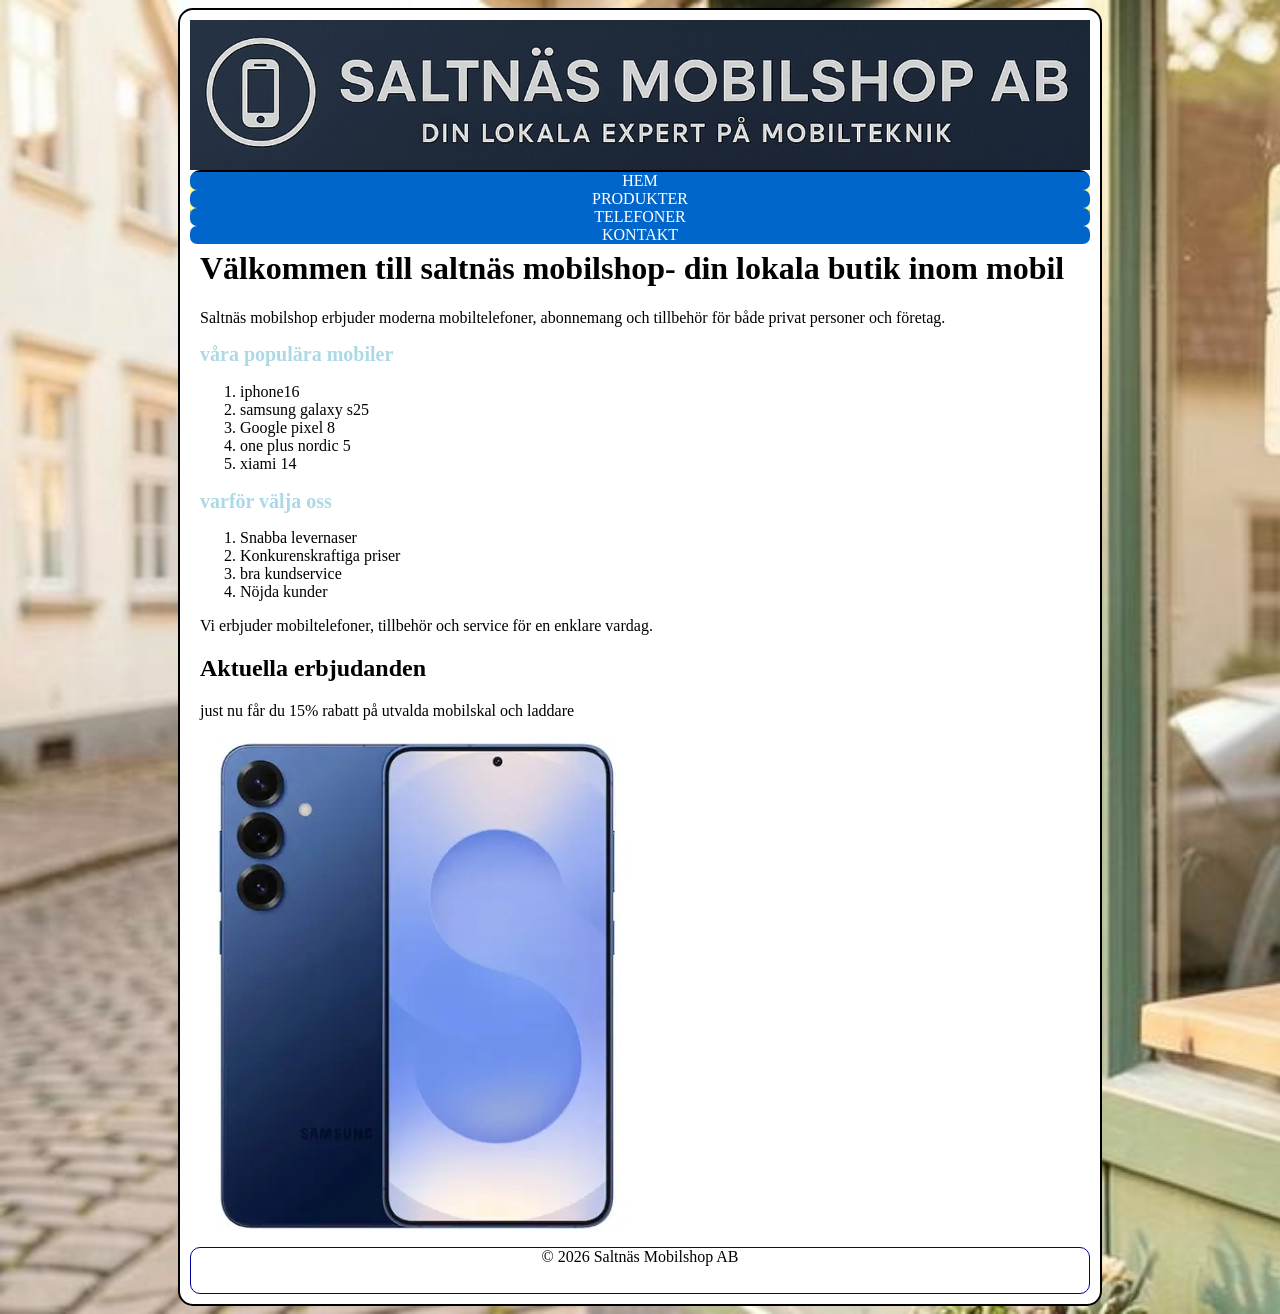
<file: index.html>
<!doctype html>
<html lang="sv">

<head>
<title>saltnäs mobilshop</title>
<meta charset="UTF-8">
<meta name=viewport" content"width=device.width, initial-scale=1.0">
<link rel="stylesheet" href="style.css">
</head>

<body>
 <div id="container">
  <div id="header">  </div>
  <div id="nav">
   <a href="index.html">HEM</a> 
   <a href="produkter.html">PRODUKTER</a> 
   <a href="telefoner.html">TELEFONER</a> 
   <a href="kontakt.html">KONTAKT</a> 
</div>
  <div id="content">
   <H1> Välkommen till saltnäs mobilshop- din lokala butik inom mobil</h1> 	
   <p> Saltnäs mobilshop erbjuder moderna mobiltelefoner,  abonnemang och tillbehör för både privat personer och företag.
</p> 
<h2 style="color:#Add8e6; font-size: 20px; font-family: serif;" letter-spacing:2px;> våra populära mobiler</h2>
<ol>
 <li>iphone16 </li>
 <li>samsung galaxy s25 </li>
 <li>Google pixel 8 </li>
 <li>one plus nordic 5  </li>
 <li>xiami 14 </li>
</ol>
 
<h2 style="color:#Add8e6; font-size: 20px; font-family: serif;" letter-spacing:2px;> varför välja oss</h2>
<ol>
 <li>Snabba levernaser </li>
 <li>Konkurenskraftiga priser </li>
 <li>bra kundservice </li>
 <li>Nöjda kunder  </li>
 
</ol>
<p>Vi erbjuder mobiltelefoner, tillbehör och service för en enklare vardag.</p>
</body>


<h2> Aktuella erbjudanden</h2>
<p> just nu får du 15% rabatt på utvalda mobilskal och laddare </p>
<img src= "telefon.jpg" alt="telefon" class="produktbild">
</div> 
  <div id="footer"> &copy; 2026 Saltnäs Mobilshop AB  </div>
 </div>

</body
</html>
</file>
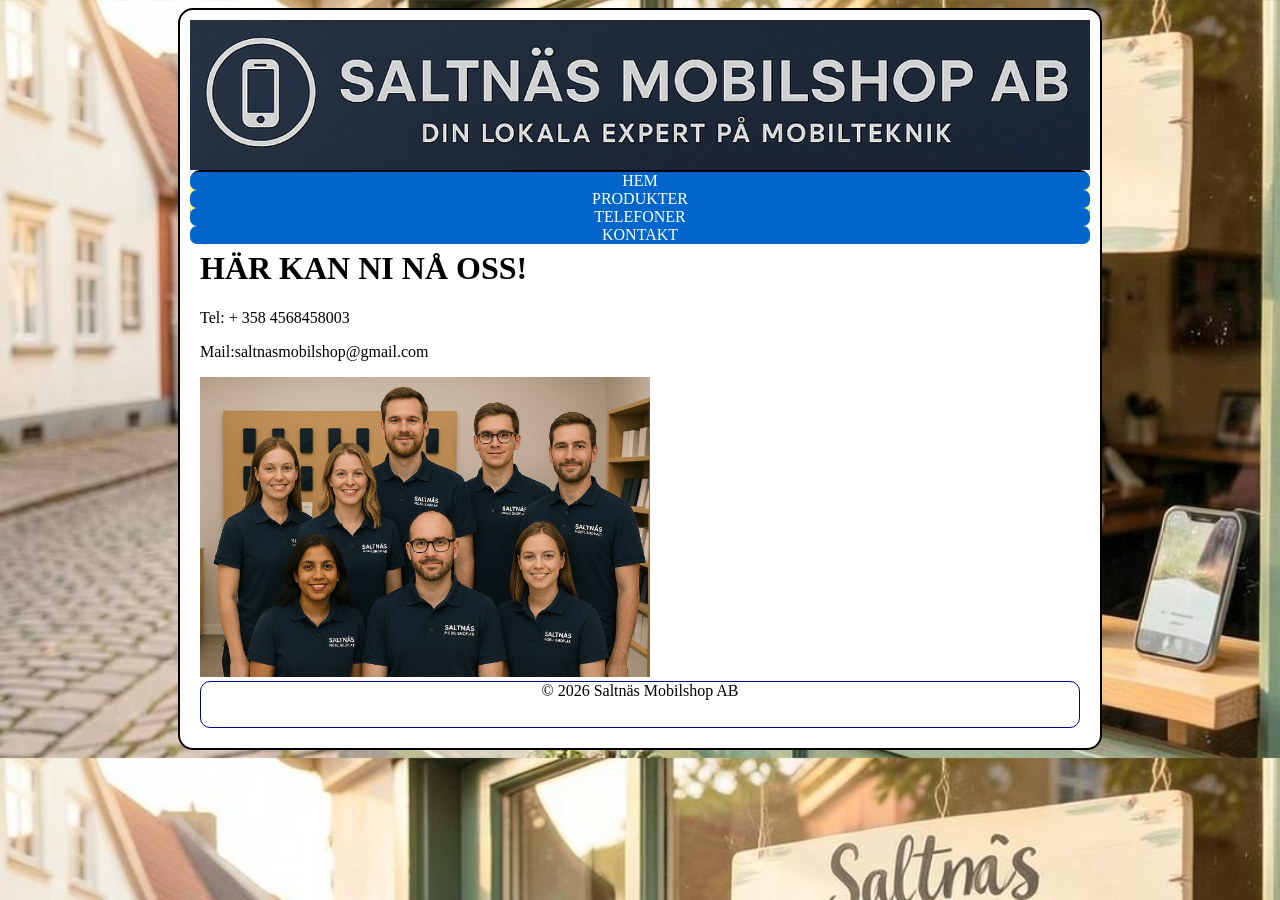
<file: kontakt.html>
<!doctype html>
<html lang="sv">

<head>
<title>saltnäs mobilshop</title>
<meta charset="UTF-8">
<meta name=viewport" content"width=device.width, initial-scale=1.0">
<link rel="stylesheet" href="style.css">
</head>

<body>
 <div id="container">
  <div id="header">  </div>
  <div id="nav">
   <a href="index.html">HEM</a> 
   <a href="produkter.html">PRODUKTER</a> 
   <a href="telefoner.html">TELEFONER</a> 
   <a href="kontakt.html">KONTAKT</a> 
</div>
  <div id="content">
   <H1> HÄR KAN NI NÅ OSS!</h1> 	
   <p> Tel: + 358 4568458003 
</p> 
<P> Mail:saltnasmobilshop@gmail.com</p>
 <img src= "personalen.jpg" alt="personalen" class="personalBild">
  <div id="footer"> &copy; 2026 Saltnäs Mobilshop AB  </div>

 </div>


</body
</html>
</file>
<file: style.css>
body{

}

#container {
 height: auto;
 width: 100%;
 max-width: 900px; 
 border: solid 2px #000;
 border-radius: 15px;
 margin:0 auto;
background-color: #fff;
 padding:10px;
}
body{
 background-image:url("image1.jpg");
 background-size: cover;
 background.attachment: fixed;
}

#header{
 height: 150px;
 width: 100%;
 background-image: url("banner.jpg");
 background-size: cover;
 background-position: center;
 background-color: #fff;
 

 
  
}

#nav {
 height: 45px;
 width: 100%;
 margin-top: 10px;
 text-align: center;
 background-color: #FF9; 
 margin:0 auto;
 padding-top:0px;
 border-top:2px solid #000;
 border-bottom:2px solid #000;
 border-radius: 10px;
}
#nav a{
display:block;
padding 10px 30px;
background-color: #0066cc;
color:white;
text-decoration: none;
border-radius: 7px;
}

#nav a:hover{
background-color: #004c99;
}

#content {
 height: autopx;
 widht: 100%;
 padding:10px;
}
.produktBild {
width: 150px;
height: 100px;
}
.personalBild {
width: 450px;
height: auto;
}
#footer {
 height: 45px;
 widht: 100%;
 max-width: 900px; 
 border: solid 1px #009;
 border-radius: 10px;
 margin:0 auto;
 text-align: center;
 clear: both;
 padding;10px;
}
#produktBild {
width: 150px;
height: auto;
}
#personalBild {
width: 300px;
height: 200px;
}
</file>
